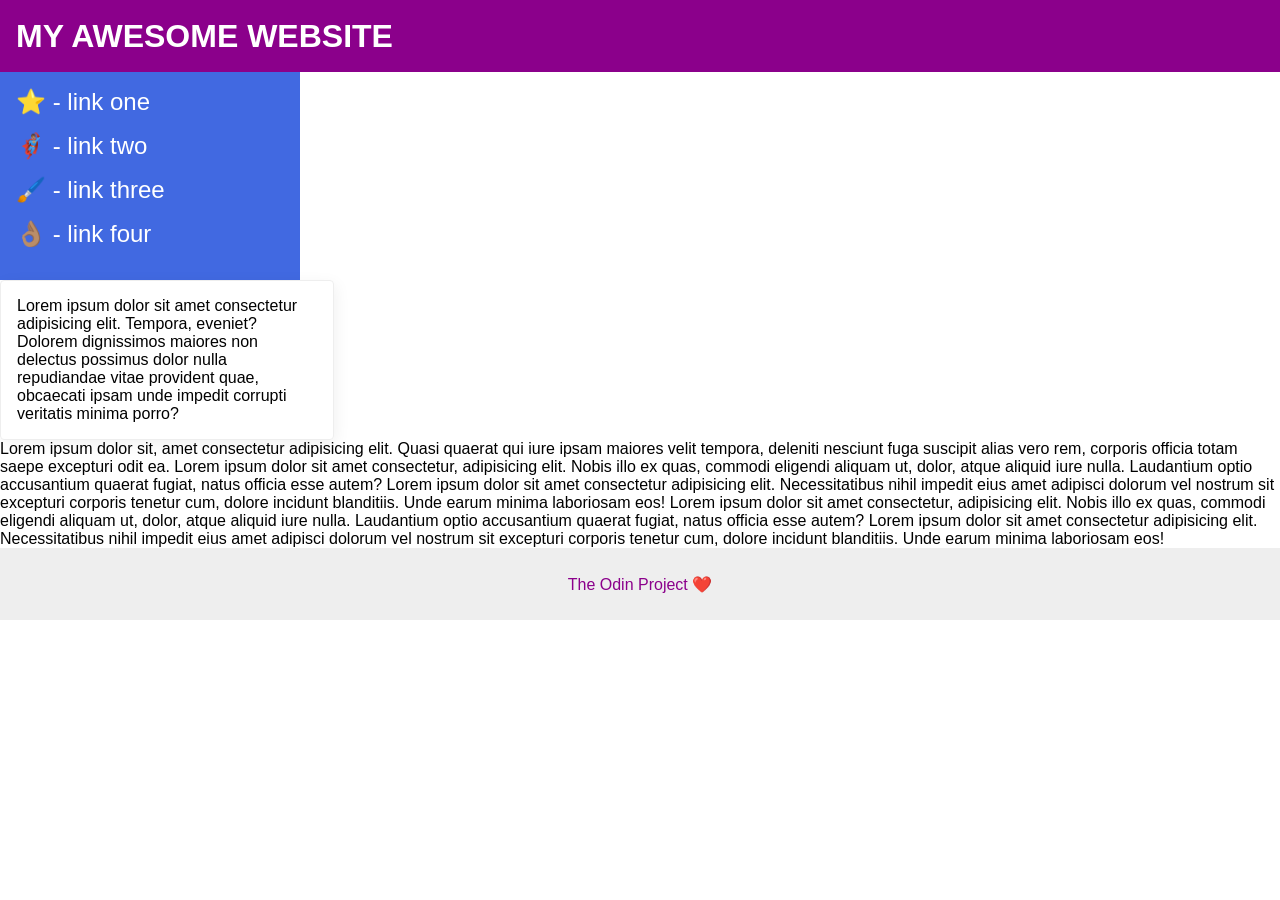
<file: foundations/flex/07-flex-layout-2/index.html>
<!DOCTYPE html>
<html lang="en">
  <head>
    <meta charset="UTF-8">
    <meta http-equiv="X-UA-Compatible" content="IE=edge">
    <meta name="viewport" content="width=device-width, initial-scale=1.0">
    <title>The Holy Grail</title>
    <link rel="stylesheet" href="style.css">
  </head>
  <body>
    <div class="header">
      MY AWESOME WEBSITE
    </div>
    
    <div class="sidebar">
      <ul>
        <li><a href="#">⭐ - link one</a></li>
        <li><a href="#">🦸🏽‍♂️ - link two</a></li>
        <li><a href="#">🖌️ - link three</a></li>
        <li><a href="#">👌🏽 - link four</a></li>
      </ul>
    </div>

    <div class="card">Lorem ipsum dolor sit amet consectetur adipisicing elit. Tempora, eveniet? Dolorem dignissimos maiores non delectus possimus dolor nulla repudiandae vitae provident quae, obcaecati ipsam unde impedit corrupti veritatis minima porro?</div>
    Lorem ipsum dolor sit, amet consectetur adipisicing elit. Quasi quaerat qui iure ipsam maiores velit tempora, deleniti nesciunt fuga suscipit alias vero rem, corporis officia totam saepe excepturi odit ea.
    Lorem ipsum dolor sit amet consectetur, adipisicing elit. Nobis illo ex quas, commodi eligendi aliquam ut, dolor, atque aliquid iure nulla. Laudantium optio accusantium quaerat fugiat, natus officia esse autem?
    Lorem ipsum dolor sit amet consectetur adipisicing elit. Necessitatibus nihil impedit eius amet adipisci dolorum vel nostrum sit excepturi corporis tenetur cum, dolore incidunt blanditiis. Unde earum minima laboriosam eos!
    Lorem ipsum dolor sit amet consectetur, adipisicing elit. Nobis illo ex quas, commodi eligendi aliquam ut, dolor, atque aliquid iure nulla. Laudantium optio accusantium quaerat fugiat, natus officia esse autem?
   Lorem ipsum dolor sit amet consectetur adipisicing elit. Necessitatibus nihil impedit eius amet adipisci dolorum vel nostrum sit excepturi corporis tenetur cum, dolore incidunt blanditiis. Unde earum minima laboriosam eos!</div>
    
    <div class="footer">
      The Odin Project ❤️
    </div>
  </body>
</html>
</file>
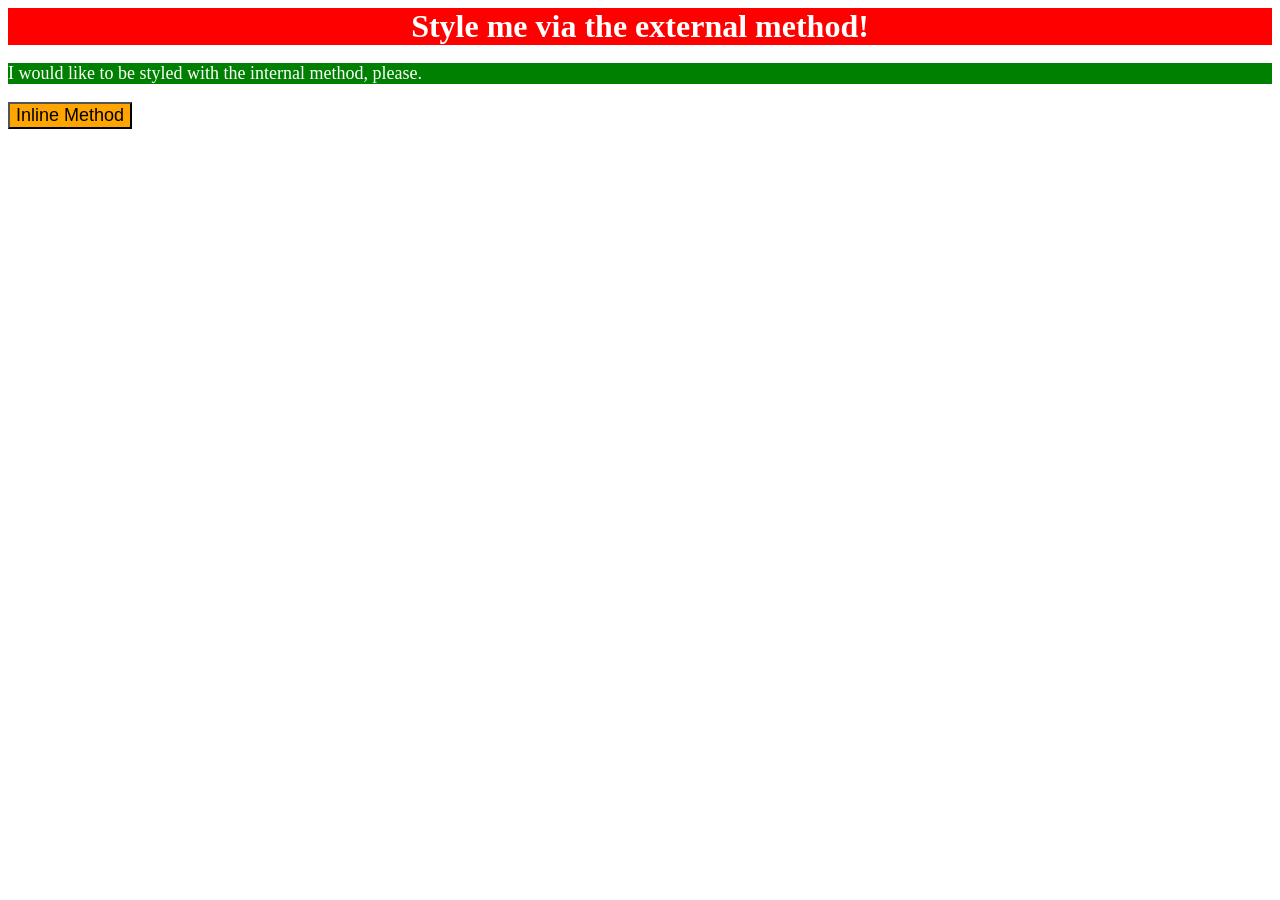
<file: foundations/intro-to-css/01-css-methods/index.html>
<!DOCTYPE html>
<html lang="en">
  <head>
    <meta charset="UTF-8">
    <meta http-equiv="X-UA-Compatible" content="IE=edge">
    <meta name="viewport" content="width=device-width, initial-scale=1.0">
    <title>Methods for Adding CSS</title>
    <link rel="stylesheet" href="style.css">
    <style> 
      p{
        background-color: green;
        color:white;
        font-size: 18px;
      }
    </style>
  </head>
  <body>
    <div>Style me via the external method!</div>
    <p>I would like to be styled with the internal method, please.</p>
    <button style="background-color:orange; font-size: 18px;">Inline Method</button>
  </body>
</html>
</file>
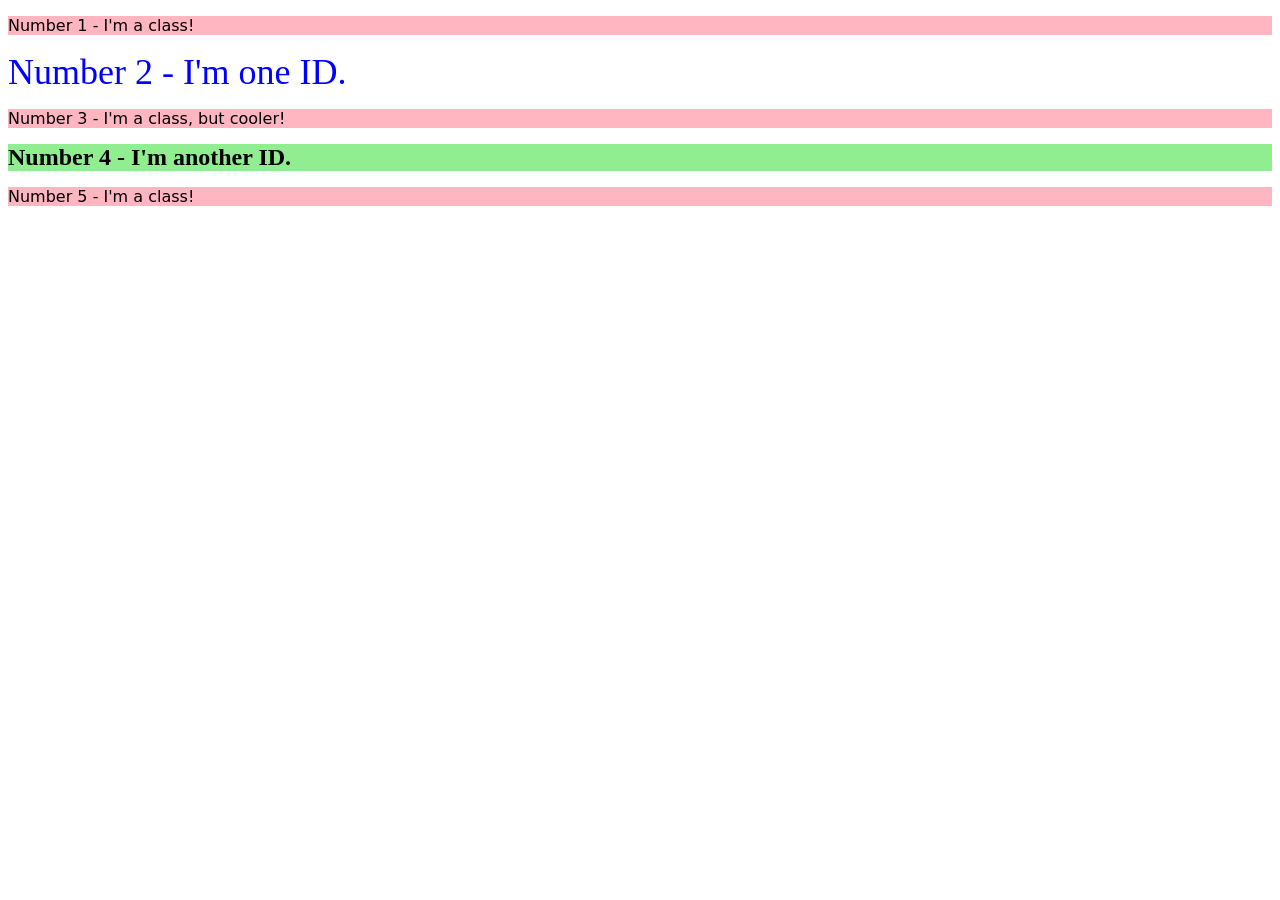
<file: foundations/intro-to-css/02-class-id-selectors/index.html>
<!DOCTYPE html>
<html lang="en">
  <head>
    <meta charset="UTF-8">
    <meta http-equiv="X-UA-Compatible" content="IE=edge">
    <meta name="viewport" content="width=device-width, initial-scale=1.0">
    <title>Class and ID Selectors</title>
    <link rel="stylesheet" href="style.css">
  </head>
  <body>
    <p class="odd">Number 1 - I'm a class!</p>
    <div id="second">Number 2 - I'm one ID.</div>
    <p class="odd">Number 3 - I'm a class, but cooler!</p>
    <div id="forth">Number 4 - I'm another ID.</div>
    <p class="odd">Number 5 - I'm a class!</p>
  </body>
</html>
</file>
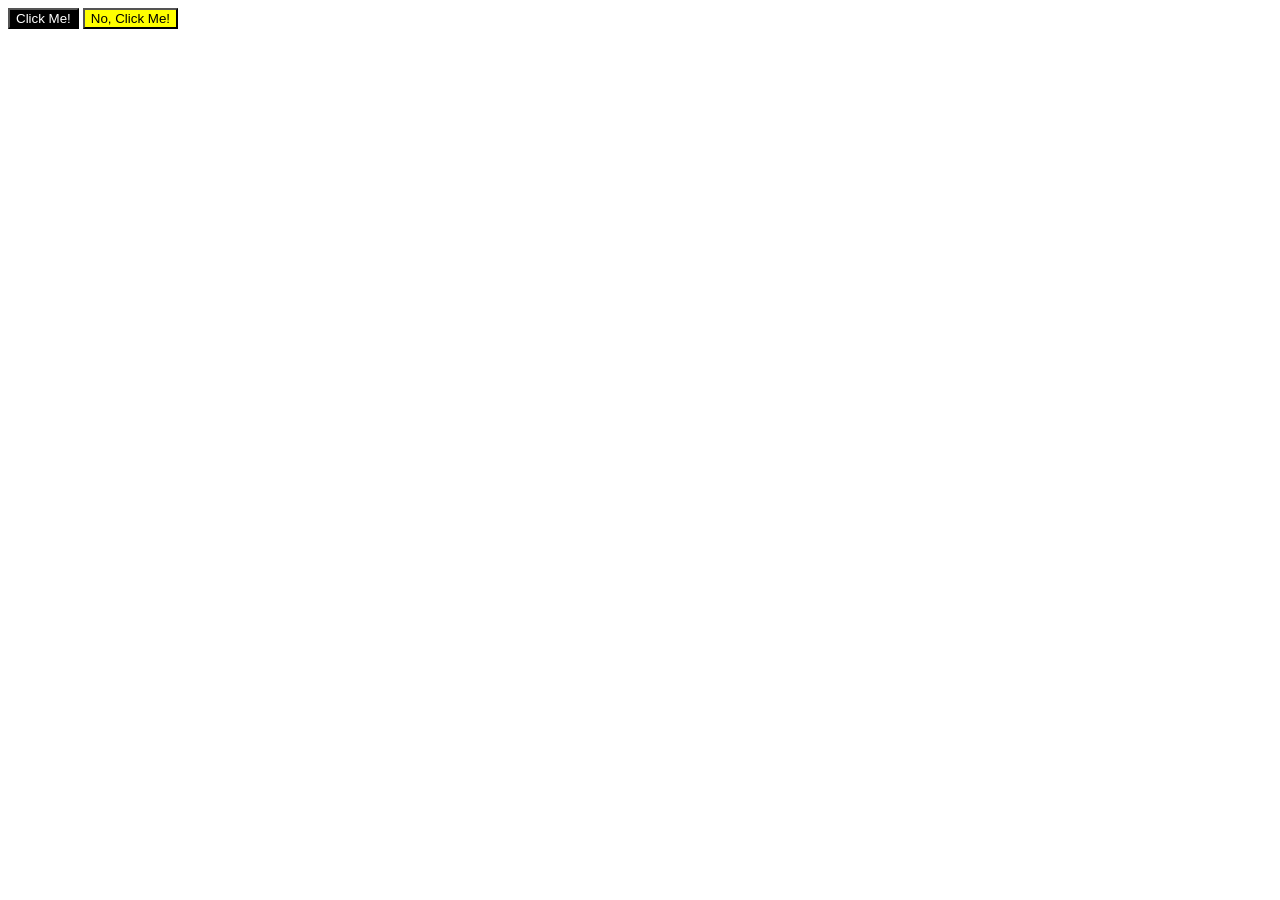
<file: foundations/intro-to-css/03-grouping-selectors/index.html>
<!DOCTYPE html>
<html lang="en">
  <head>
    <meta charset="UTF-8">
    <meta http-equiv="X-UA-Compatible" content="IE=edge">
    <meta name="viewport" content="width=device-width, initial-scale=1.0">
    <title>Grouping Selectors</title>
    <link rel="stylesheet" href="style.css">
  </head>
  <body>
    <button class="first">Click Me!</button>
    <button class="second" >No, Click Me!</button>
  </body>
</html>
</file>
<file: foundations/flex/07-flex-layout-2/style.css>
body {
  font-family: -apple-system, BlinkMacSystemFont, 'Segoe UI', Roboto, Oxygen, Ubuntu, Cantarell, 'Open Sans', 'Helvetica Neue', sans-serif;
  margin: 0;
  min-height: 100vh;
}

.header {
  height: 72px;
  background: darkmagenta;
  color: white;
}

.footer {
  height: 72px;
  background: #eee;
  color: darkmagenta;
}

.sidebar {
  width: 300px;
  background: royalblue;
  box-sizing: border-box;
}

.card {
  border: 1px solid #eee;
  box-shadow: 2px 4px 16px rgba(0,0,0,.06);
  border-radius: 4px;
}
body {
  display: flex;
  flex-direction: column;
}

.header {
  display: flex;
  align-items: center;
  padding: 0 16px;
  font-size: 32px;
  font-weight: 900;
}

.body {
  flex: 1;
  display: flex;
}

.sidebar {
  flex-shrink: 0;
  padding: 16px;
}

ul {
  list-style-type: none;
  margin: 0;
  padding: 0;
}

li {
  margin-bottom: 16px;
}

a {
  color: white;
  text-decoration: none;
  font-size: 24px;
}

.container {
  padding: 48px;
  display: flex;
  flex-wrap: wrap;
  gap: 32px;
}

.card {
  padding: 16px;
  width: 300px;
}

.footer {
  display: flex;
  align-items: center;
  justify-content: center;
}
</file>
<file: foundations/intro-to-css/01-css-methods/style.css>
div{
    font-size: 32px;
    color:white;
    background:red;
    text-align: center;
    font-weight:bold;
}
</file>
<file: foundations/intro-to-css/02-class-id-selectors/style.css>
/* Add CSS Styling */
.odd{
   background-color: lightpink;
   font-family: Verdana, "DejaVu Sans", sans-serif;
}  

#second{
    color: blue;
    font-size:36px;
}

.odd.cooler{
    
    font-size:16px;
}

#forth{
    font-size: 24px;
    background-color:lightgreen;
    font-weight:bold;
}
</file>
<file: foundations/intro-to-css/03-grouping-selectors/style.css>
/* Add CSS Styling */
.first{
    background-color: black;
    color: white;
}
.second{
    background-color:yellow ;
    color:black;

}
.first.second.just{
     font-size: 28px;
    font-family: "Helvetica", "Times New Roman", sans-serif;
}
</file>
